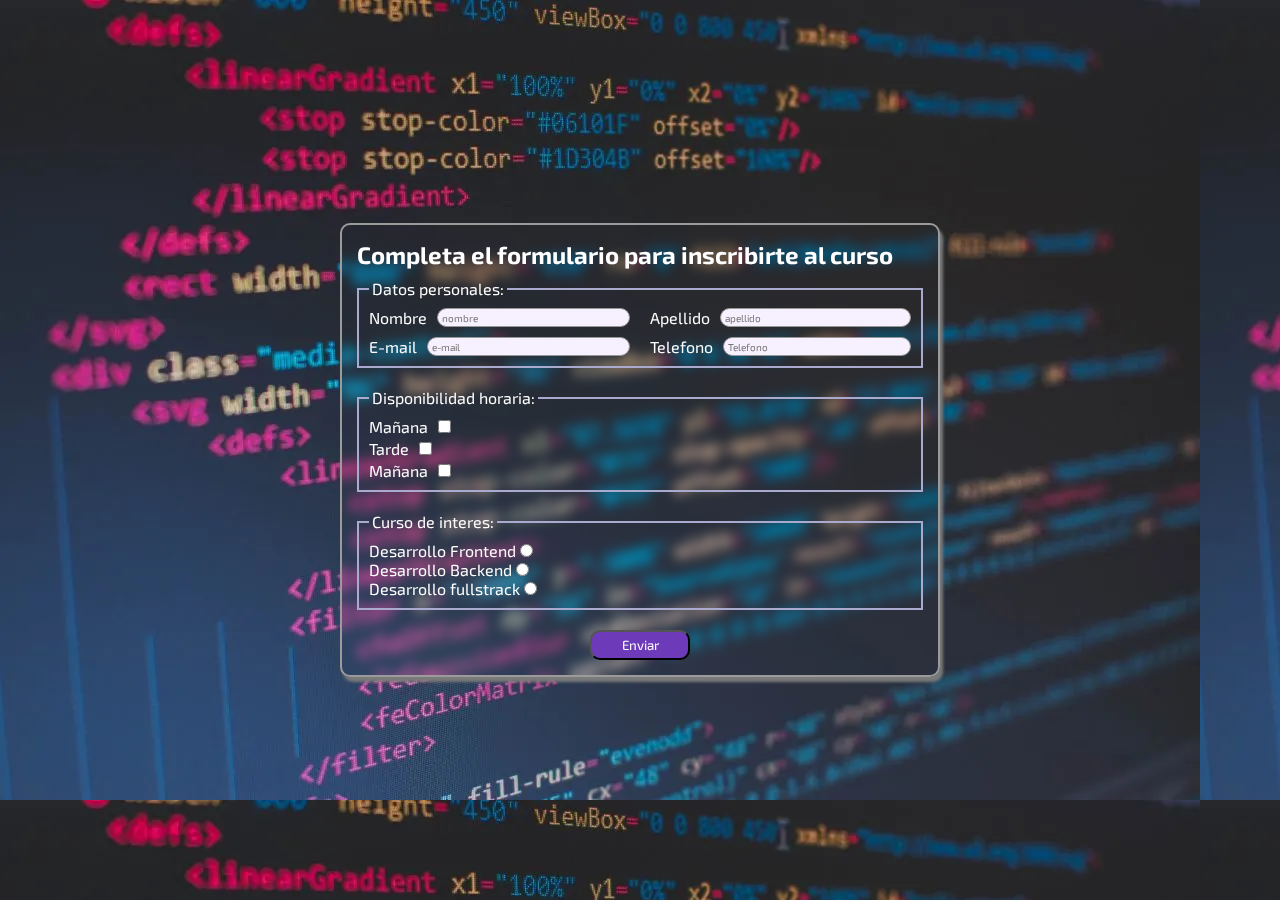
<file: index.html>
<!DOCTYPE html>
<html lang="en">

<head>
    <meta charset="UTF-8">
    <meta name="viewport" content="width=device-width, initial-scale=1.0">
    <link rel="stylesheet" href="estilos.css">
    <title>Formulario</title>
</head>

<body>
    <form action="gracias.html">
        <h2>Completa el formulario para inscribirte al curso</h2>
        <fieldset>
            <legend>Datos personales:</legend>
            <div class="datos_personales">
                <div class="input_container">
                    <label for="input_nombre">Nombre</label>
                    <input type="text" placeholder="nombre" name="nombre" class="form_input" required>
                </div>


                <div class="input_container">
                    <label for="input_apellido">Apellido</label>
                    <input type="text" placeholder="apellido" name="nombre" class="form_input" required>
                </div>

                <div class="input_container">
                    <label for="input_email">E-mail</label>
                    <input type="text" placeholder="e-mail" name="email" class="form_input" required>
                </div>

                <div class="input_container">
                    <label for="input_telefono">Telefono</label>
                    <input type="number" placeholder="Telefono" name="telefono" class="form_input" required>
                </div>

            </div>
        </fieldset>
        <div class="contenedor_cursos">
            <fieldset>
                <legend>Disponibilidad horaria:</legend>
                <div class="input_container">
                    <label for="checkbox_mañana">Mañana</label>
                    <input type="checkbox" name="mañana" id="checkbox_mañana" cheched />
                </div>

                <div class="input_container">
                    <label for="checkbox_tarde">Tarde</label>
                    <input type="checkbox" name="tarde" id="checkbox_tarde" cheched />
                </div>

                <div class="input_container">
                    <label for="checkbox_noche">Mañana</label>
                    <input type="checkbox" name="noche" id="checkbox_noche" cheched />
                </div>
            </fieldset>
        </div>

        <div>
            <fieldset>
                <legend>Curso de interes:</legend>
                <div class="input_container">
                    <label for="desarrollo_front">Desarrollo Frontend</label>
                    <input type="radio" name="curso" id="desarrollo_front">
                </div>

                <div class="input_container">
                    <label for="desarrollo_back">Desarrollo Backend</label>
                    <input type="radio" name="curso" id="desarrollo_back">
                </div>

                <div class="input_container">
                    <label for="fullstrack">Desarrollo fullstrack</label>
                    <input type="radio" name="curso" id="fullstrack">
                </div>
            </fieldset>
            <input type="submit" value="Enviar" />
        </div>
    </form>
</body>

</html>
</file>
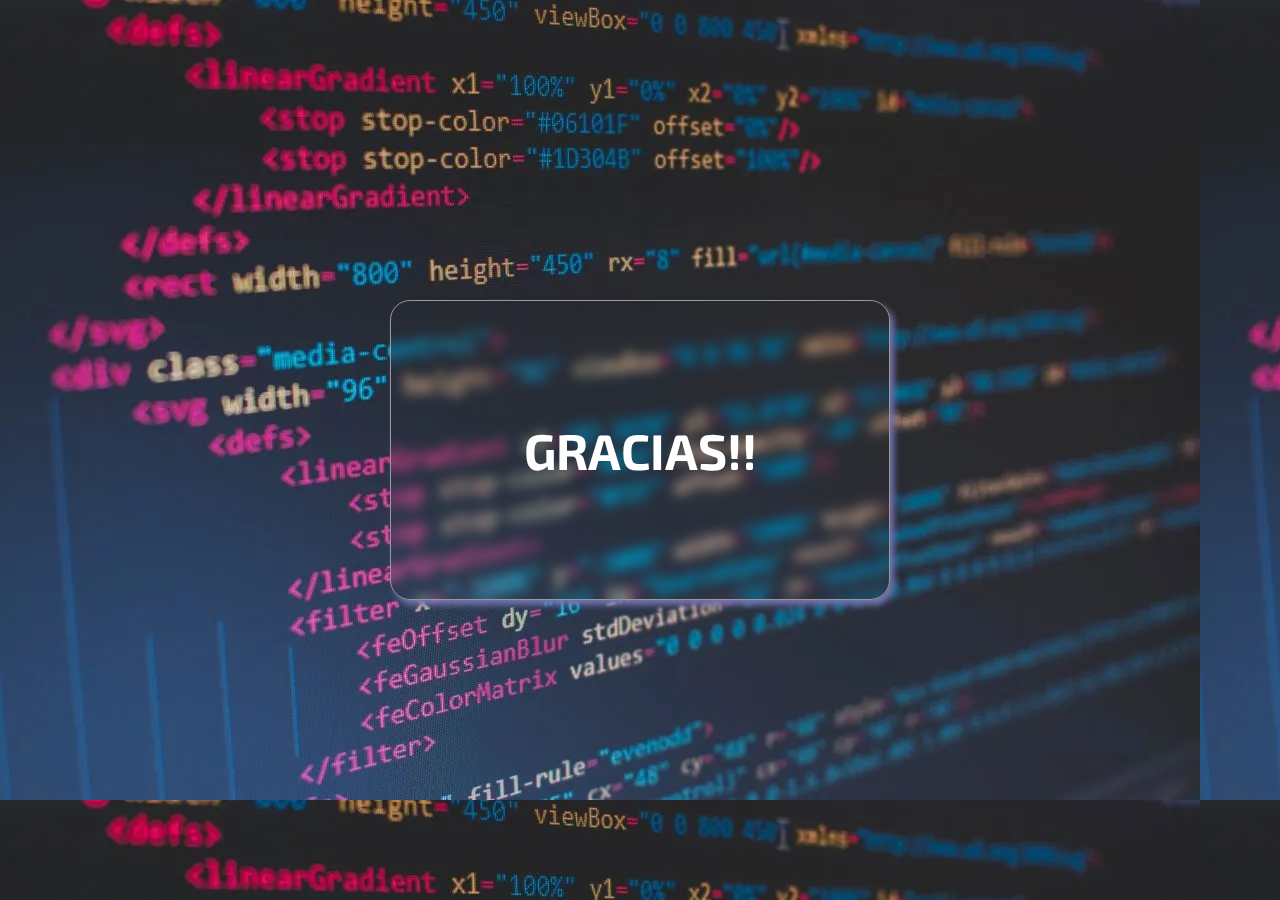
<file: gracias.html>
<!DOCTYPE html>
<html lang="en">
<head>
    <meta charset="UTF-8">
    <meta name="viewport" content="width=device-width, initial-scale=1.0">
    <link rel="stylesheet" href="estilos.css">
    <title>Document</title>
</head>
<body>
    <h1>GRACIAS!!</h1>
</body>
</html>
</file>
<file: estilos.css>
@import url("https://fonts.googleapis.com/css2?family=Exo+2&family=Lato&family=Montserrat:wght@500&family=Mukta&family=Roboto&display=swap");

* {
  margin: 0;
  padding: 0;
  box-sizing: border-box;
  font-family: "Exo 2", sans-serif;
}

body {
  height: 100vh;
  display: flex;
  justify-content: center;
  align-items: center;
  color: white;
  background-image: url(/imagen/fondo.webp);
}
form {
  width: 600px;
  border: 2px solid rgb(156, 155, 155);
  border-radius: 10px;
  padding: 15px;
  box-shadow: 3px 5px 3px rgb(122, 122, 122);
  backdrop-filter: blur(6px);
}
h2 {
  padding-bottom: 10px;
}

fieldset {
  margin-bottom: 20px;
  padding: 10px;
  border: 2px solid rgb(170, 170, 207);
}
legend {
  padding-inline: 3px;
}
.datos_personales {
  display: grid;
  grid-template-columns: 1fr 1fr;
  gap: 10px 20px;
}
.datos_personales .input_container {
  display: grid;
  grid-template-columns: auto 1fr;
  gap: 10px;
}
.datos_personales .input_container input {
  padding-left: 4px;
  font-size: 10px;
  border-radius: 10px;
  border: 1px solid rgb(151, 151, 151);
  background-color: rgb(246, 240, 255);
}

.contenedor_cursos {
  display: flex;
  gap: 20px;
}

.contenedor_cursos fieldset {
  flex-grow: 1;
  display: flex;
  flex-direction: column;
  gap: 3px;
}

.contenedor_cursos .input_container {
  display: flex;
  gap: 10px;
}
input[type="submit"] {
  display: block;
  padding: 2px 10px;
  margin: 0 auto;
  width: 100px;
  height: 30px;
  background-color: rgb(109, 59, 185);
  color: white;
  border-radius: 10px;
}
h1 {
  font-size: 50px;
  width: 500px;
  height: 300px;
  border: 1px solid rgb(153, 153, 153);
  border-radius: 20px;
  display: flex;
  justify-content: center;
  align-items: center;
  backdrop-filter: blur(6px);
  box-shadow: 4px 5px 6px rgb(115 115 175);
}
</file>
